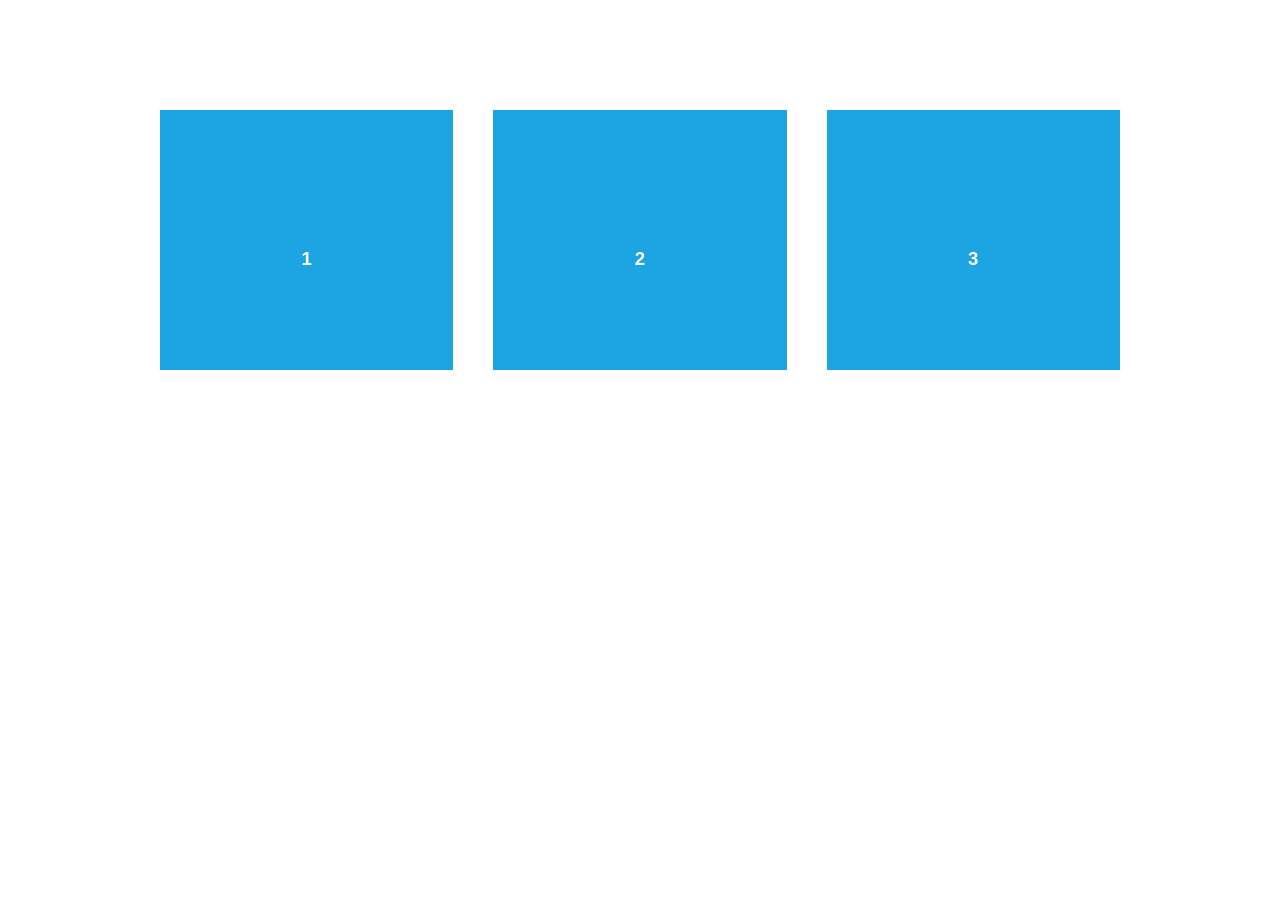
<file: aos/demo/async.html>
<!DOCTYPE html>
<html>
  <head>
    <meta charset="utf-8">
    <title>AOS - Animate on scroll library</title>
    <meta name="viewport" content="width=device-width">
    <link rel="stylesheet" href="css/styles.css" />
    <link rel="stylesheet" href="../dist/aos.css" />
  </head>
  <body>
    <div id="aos-demo" class="aos-all"></div>

    <script src="../dist/aos.js"></script>
    <script>
      AOS.init({
        easing: 'ease-in-out-sine'
      });

      setInterval(addItem, 300);

      var itemsCounter = 1;
      var container = document.getElementById('aos-demo');

      function addItem () {
        if (itemsCounter > 42) return;
        var item = document.createElement('div');
        item.classList.add('aos-item');
        item.setAttribute('data-aos', 'fade-up');
        item.innerHTML = '<div class="aos-item__inner"><h3>' + itemsCounter + '</h3></div>';
        container.appendChild(item);
        itemsCounter++;
      }
    </script>
  </body>
</html>
</file>
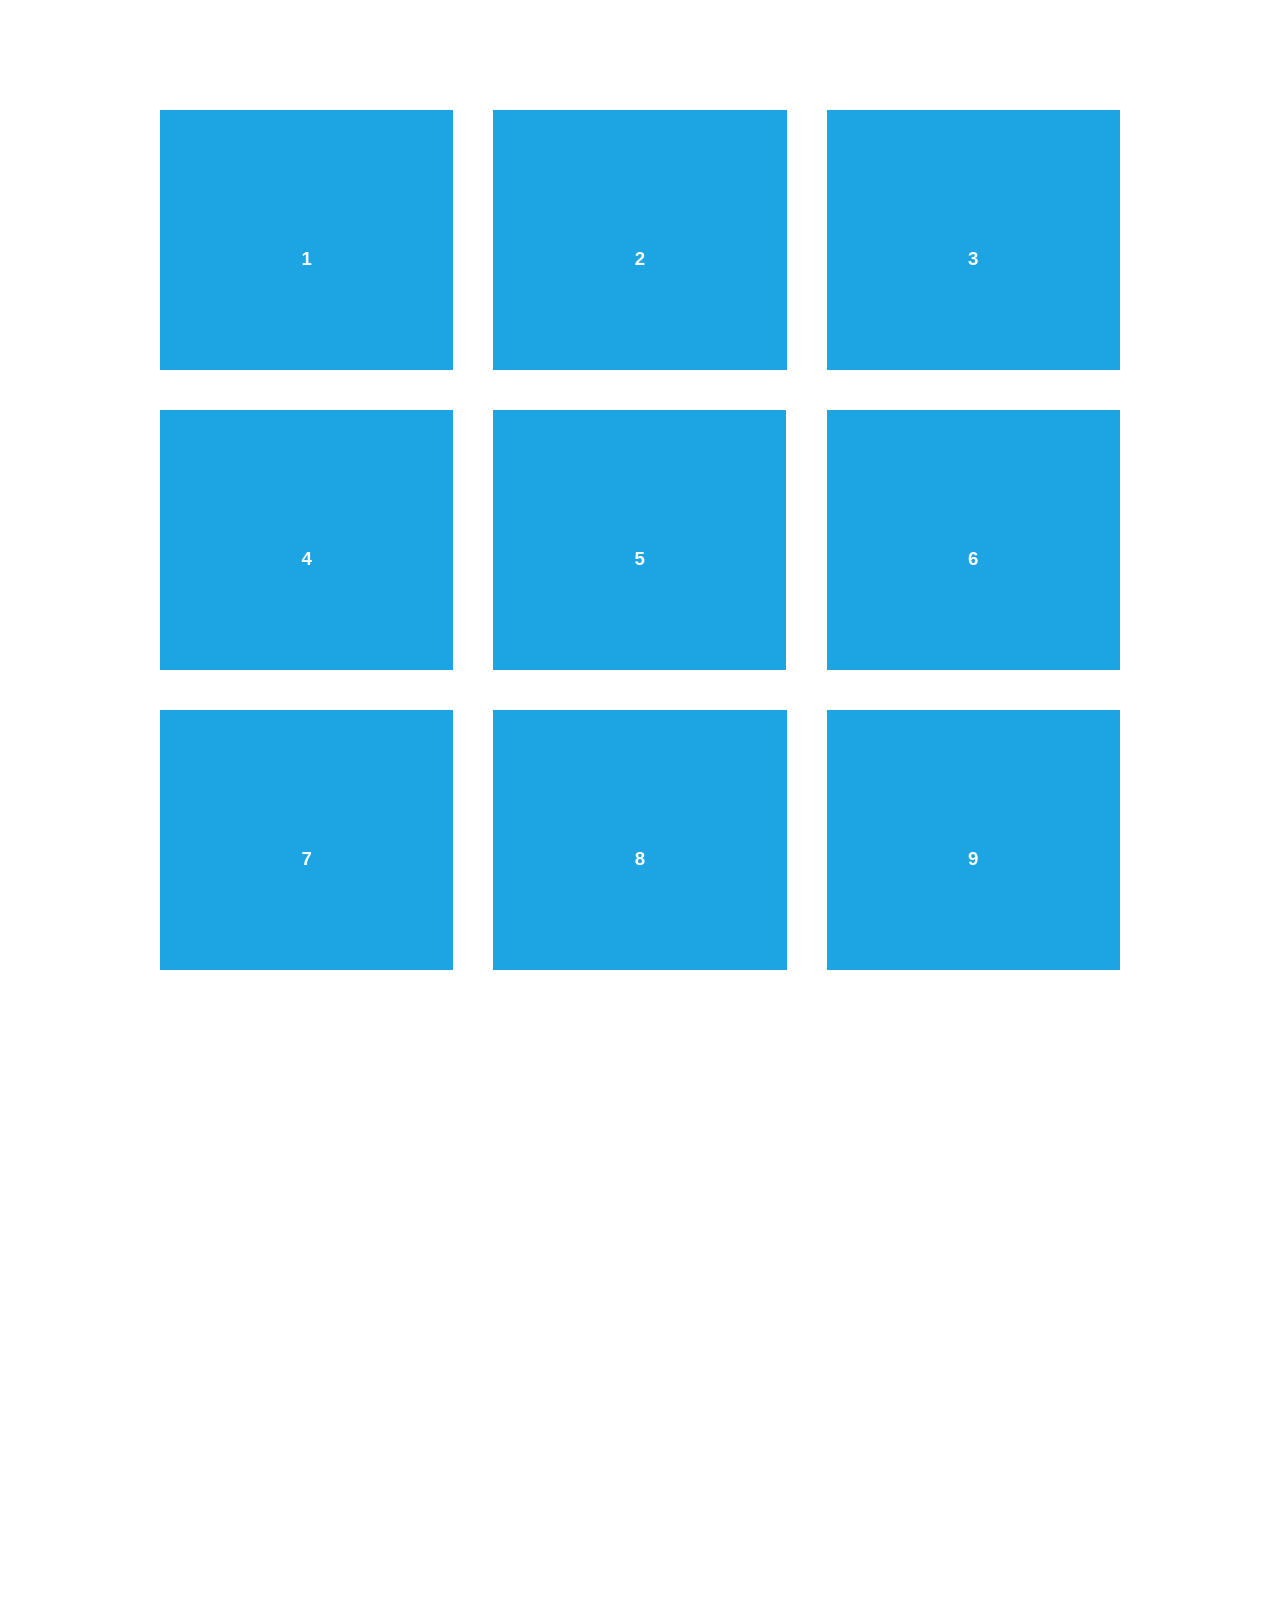
<file: aos/demo/simple.html>
<!DOCTYPE html>
<html>
  <head>
    <meta charset="utf-8">
    <title>AOS - Animate on scroll library</title>
    <meta name="viewport" content="width=device-width">
    <link rel="stylesheet" href="css/styles.css" />
    <link rel="stylesheet" href="../dist/aos.css" />
    <!--[if lt IE 9]>
    <script src="//html5shiv.googlecode.com/svn/trunk/html5.js"></script>
    <![endif]-->
  </head>
  <body>
    <div id="transcroller-body" class="aos-all">
      <div class="aos-item" data-aos="fade-up">
        <div class="aos-item__inner"><h3>1</h3></div>
      </div>
      <div class="aos-item" data-aos="fade-down">
        <div class="aos-item__inner"><h3>2</h3></div>
      </div>
      <div class="aos-item" data-aos="zoom-out-down">
        <div class="aos-item__inner"><h3>3</h3></div>
      </div>
      <div class="aos-item" data-aos="flip-down">
        <div class="aos-item__inner"><h3>4</h3></div>
      </div>
      <div class="aos-item" data-aos="flip-up">
        <div class="aos-item__inner"><h3>5</h3></div>
      </div>
      <div class="aos-item" data-aos="fade-down">
        <div class="aos-item__inner"><h3>6</h3></div>
      </div>
      <div class="aos-item" data-aos="fade-in">
        <div class="aos-item__inner"><h3>7</h3></div>
      </div>
      <div class="aos-item" data-aos="fade-down">
        <div class="aos-item__inner"><h3>8</h3></div>
      </div>
      <div class="aos-item" data-aos="fade-in">
        <div class="aos-item__inner"><h3>9</h3></div>
      </div>
      <div class="aos-item" data-aos="fade-down">
        <div class="aos-item__inner"><h3>10</h3></div>
      </div>
      <div class="aos-item" data-aos="fade-up">
        <div class="aos-item__inner"><h3>11</h3></div>
      </div>
      <div class="aos-item" data-aos="fade-down">
        <div class="aos-item__inner"><h3>12</h3></div>
      </div>
      <div class="aos-item" data-aos="fade-in">
        <div class="aos-item__inner"><h3>13</h3></div>
      </div>
      <div class="aos-item" data-aos="fade-up">
        <div class="aos-item__inner"><h3>14</h3></div>
      </div>
      <div class="aos-item" data-aos="fade-in">
        <div class="aos-item__inner"><h3>15</h3></div>
      </div>
      <div class="aos-item" data-aos="fade-up">
        <div class="aos-item__inner"><h3>16</h3></div>
      </div>
      <div class="aos-item" data-aos="fade-down">
        <div class="aos-item__inner"><h3>17</h3></div>
      </div>
      <div class="aos-item" data-aos="fade-up">
        <div class="aos-item__inner"><h3>18</h3></div>
      </div>
      <div class="aos-item" data-aos="zoom-out">
        <div class="aos-item__inner"><h3>19</h3></div>
      </div>
      <div class="aos-item" data-aos="fade-up">
        <div class="aos-item__inner"><h3>20</h3></div>
      </div>
      <div class="aos-item" data-aos="zoom-out">
        <div class="aos-item__inner"><h3>21</h3></div>
      </div>
      <div class="aos-item" data-aos="fade-in">
        <div class="aos-item__inner"><h3>22</h3></div>
      </div>
      <div class="aos-item" data-aos="zoom-out-up">
        <div class="aos-item__inner"><h3>23</h3></div>
      </div>
      <div class="aos-item" data-aos="zoom-out-down">
        <div class="aos-item__inner"><h3>24</h3></div>
      </div>
      <div class="aos-item" data-aos="fade-in">
        <div class="aos-item__inner"><h3>25</h3></div>
      </div>
      <div class="aos-item" data-aos="fade-in">
        <div class="aos-item__inner"><h3>26</h3></div>
      </div>
      <div class="aos-item" data-aos="fade-in">
        <div class="aos-item__inner"><h3>27</h3></div>
      </div>
      <div class="aos-item" data-aos="fade-in">
        <div class="aos-item__inner"><h3>28</h3></div>
      </div>
      <div class="aos-item" data-aos="fade-in">
        <div class="aos-item__inner"><h3>29</h3></div>
      </div>
      <div class="aos-item" data-aos="fade-in">
        <div class="aos-item__inner"><h3>30</h3></div>
      </div>
      <div class="aos-item" data-aos="fade-in">
        <div class="aos-item__inner"><h3>31</h3></div>
      </div>
      <div class="aos-item" data-aos="fade-in">
        <div class="aos-item__inner"><h3>32</h3></div>
      </div>
      <div class="aos-item" data-aos="fade-in">
        <div class="aos-item__inner"><h3>33</h3></div>
      </div>
      <div class="aos-item" data-aos="fade-in">
        <div class="aos-item__inner"><h3>34</h3></div>
      </div>
      <div class="aos-item" data-aos="fade-in">
        <div class="aos-item__inner"><h3>35</h3></div>
      </div>
      <div class="aos-item" data-aos="fade-in">
        <div class="aos-item__inner"><h3>36</h3></div>
      </div>
      <div class="aos-item" data-aos="fade-in">
        <div class="aos-item__inner"><h3>37</h3></div>
      </div>
      <div class="aos-item" data-aos="fade-in">
        <div class="aos-item__inner"><h3>38</h3></div>
      </div>
      <div class="aos-item" data-aos="fade-in">
        <div class="aos-item__inner"><h3>39</h3></div>
      </div>
      <div class="aos-item" data-aos="fade-in">
        <div class="aos-item__inner"><h3>40</h3></div>
      </div>
      <div class="aos-item" data-aos="fade-in">
        <div class="aos-item__inner"><h3>41</h3></div>
      </div>
      <div class="aos-item" data-aos="fade-in">
        <div class="aos-item__inner"><h3>42</h3></div>
      </div>
    </div>

    <script src="../dist/aos.js"></script>
    <script>
      AOS.init({
        easing: 'ease-in-out-sine'
      });
    </script>

    <!-- <script src="//cdnjs.cloudflare.com/ajax/libs/require.js/2.1.11/require.min.js"></script>
    <script>
      requirejs.config({
          baseUrl: '../dist',
      });

      require(['aos'], function(AOS){
          AOS.init({
              easing: 'ease-in-out-sine'
          });
      });
    </script> -->
  </body>
</html>
</file>
<file: aos/demo/css/styles.css>
body {
  font-family: Helvetica,Tahoma;
}

*,
*:before,
*:after {
  box-sizing: border-box;
}

.aos-all {
  width: 1000px;
  max-width: 98%;
  margin: 10vh auto 0 auto;
}

.aos-item {
  display: inline-block;
  float: left;
  width: 33.3333%;
  height: 18.75rem;
  padding: 1.25rem;
}

.aos-item__inner {
  position: relative;
  width: 100%;
  height: 100%;
  float: left;
  background: #1da4e2;
  line-height: 260px;
  text-align: center;
  color: #fff;
}

@media screen and (max-width: 800px) {
  .aos-item {
    width: 50%;
  }
}
</file>
